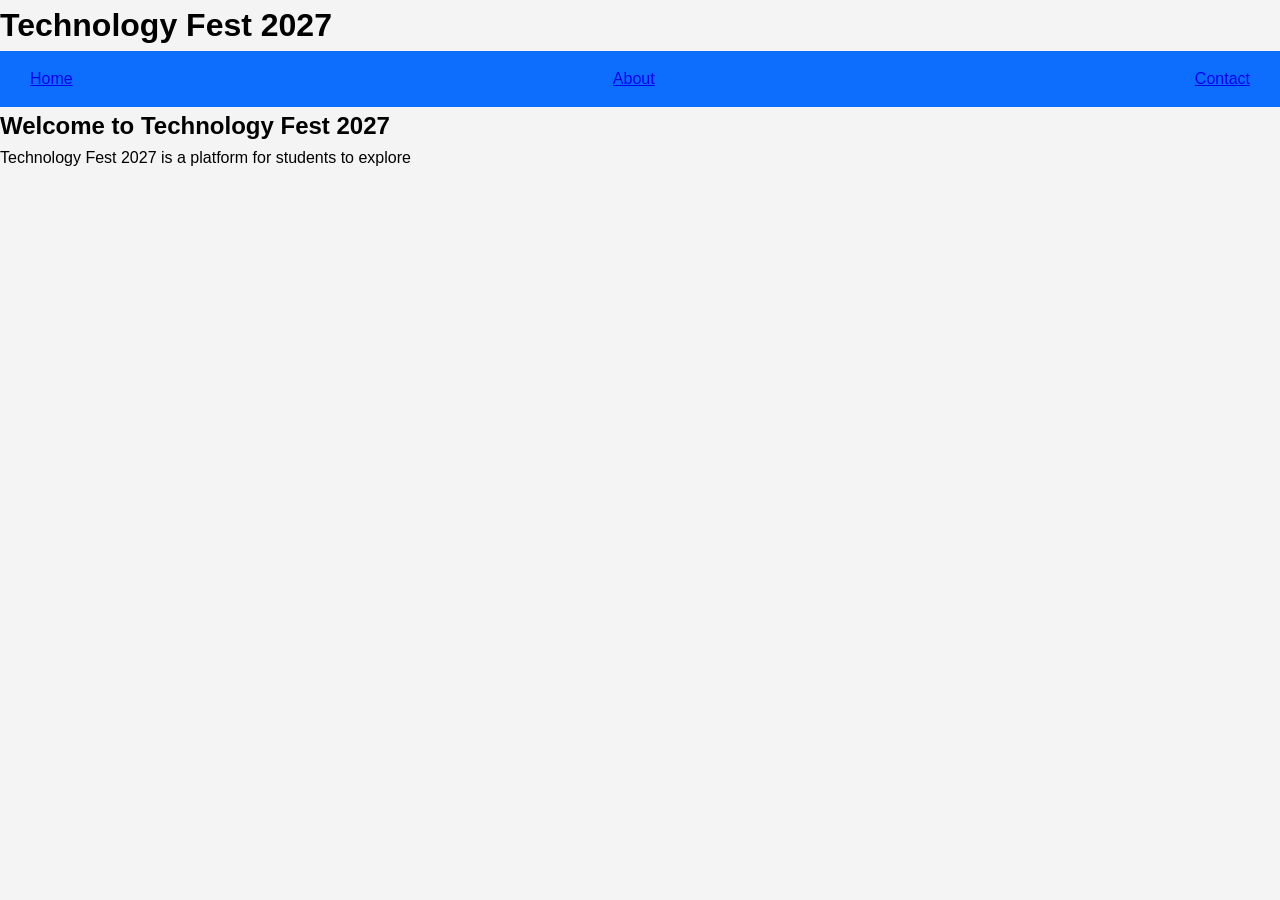
<file: index.html>
<!DOCTYPE html>
<html lang="en">
<head>
    <meta charset="UTF-8">
    <meta name="viewport" content="width=device-width, initial-scale=1.0">
    <title>Technology Fest 2027</title>
    <link rel="stylesheet" href="Style.css">
</head>
<body>

    <header>
        <h1>Technology Fest 2027</h1>
        <nav>
            <a href="index.html">Home</a>
            <a href="About.html">About</a>
            <a href="Contact.html">Contact</a>
        </nav>
    </header>

    <main>
        <h2>Welcome to Technology Fest 2027</h2>
        <p>
            Technology Fest 2027 is a platform for students to explore
</file>
<file: Style.css>
*{
margin:0;
padding:0;
box-sizing:border-box;
font-family:Arial, sans-serif;
}

body{
background:#f4f4f4;
line-height:1.6;
}

nav{
background:#0d6efd;
color:white;
display:flex;
justify-content:space-between;
align-items:center;
padding:15px 30px;
}

nav ul{
display:flex;
list-style:none;
}

nav ul li{
margin-left:20px;
}

nav ul li a{
color:white;
text-decoration:none;
font-weight:bold;
}

.hero{
text-align:center;
padding:80px 20px;
background:linear-gradient(135deg,#0d6efd,#6610f2);
color:white;
}

.btn{
display:inline-block;
margin-top:15px;
padding:10px 20px;
background:white;
color:#0d6efd;
text-decoration:none;
border-radius:5px;
font-weight:bold;
}

.countdown,
.content,
#register{
padding:40px 20px;
text-align:center;
}

form{
max-width:500px;
margin:auto;
display:flex;
flex-direction:column;
gap:10px;
}

input,
textarea{
padding:12px;
border:1px solid #ccc;
border-radius:5px;
}

button{
padding:12px;
background:#0d6efd;
color:white;
border:none;
border-radius:5px;
cursor:pointer;
}

button:hover{
background:#084298;
}

footer{
background:#222;
color:white;
text-align:center;
padding:15px;
margin-top:30px;
}

#timer{
font-size:24px;
font-weight:bold;
margin-top:15px;
color:#0d6efd;
}

@media(max-width:768px){

nav{
flex-direction:column;
}

nav ul{
margin-top:10px;
flex-direction:column;
text-align:center;
}

nav ul li{
margin:10px 0;
}

}
</file>
